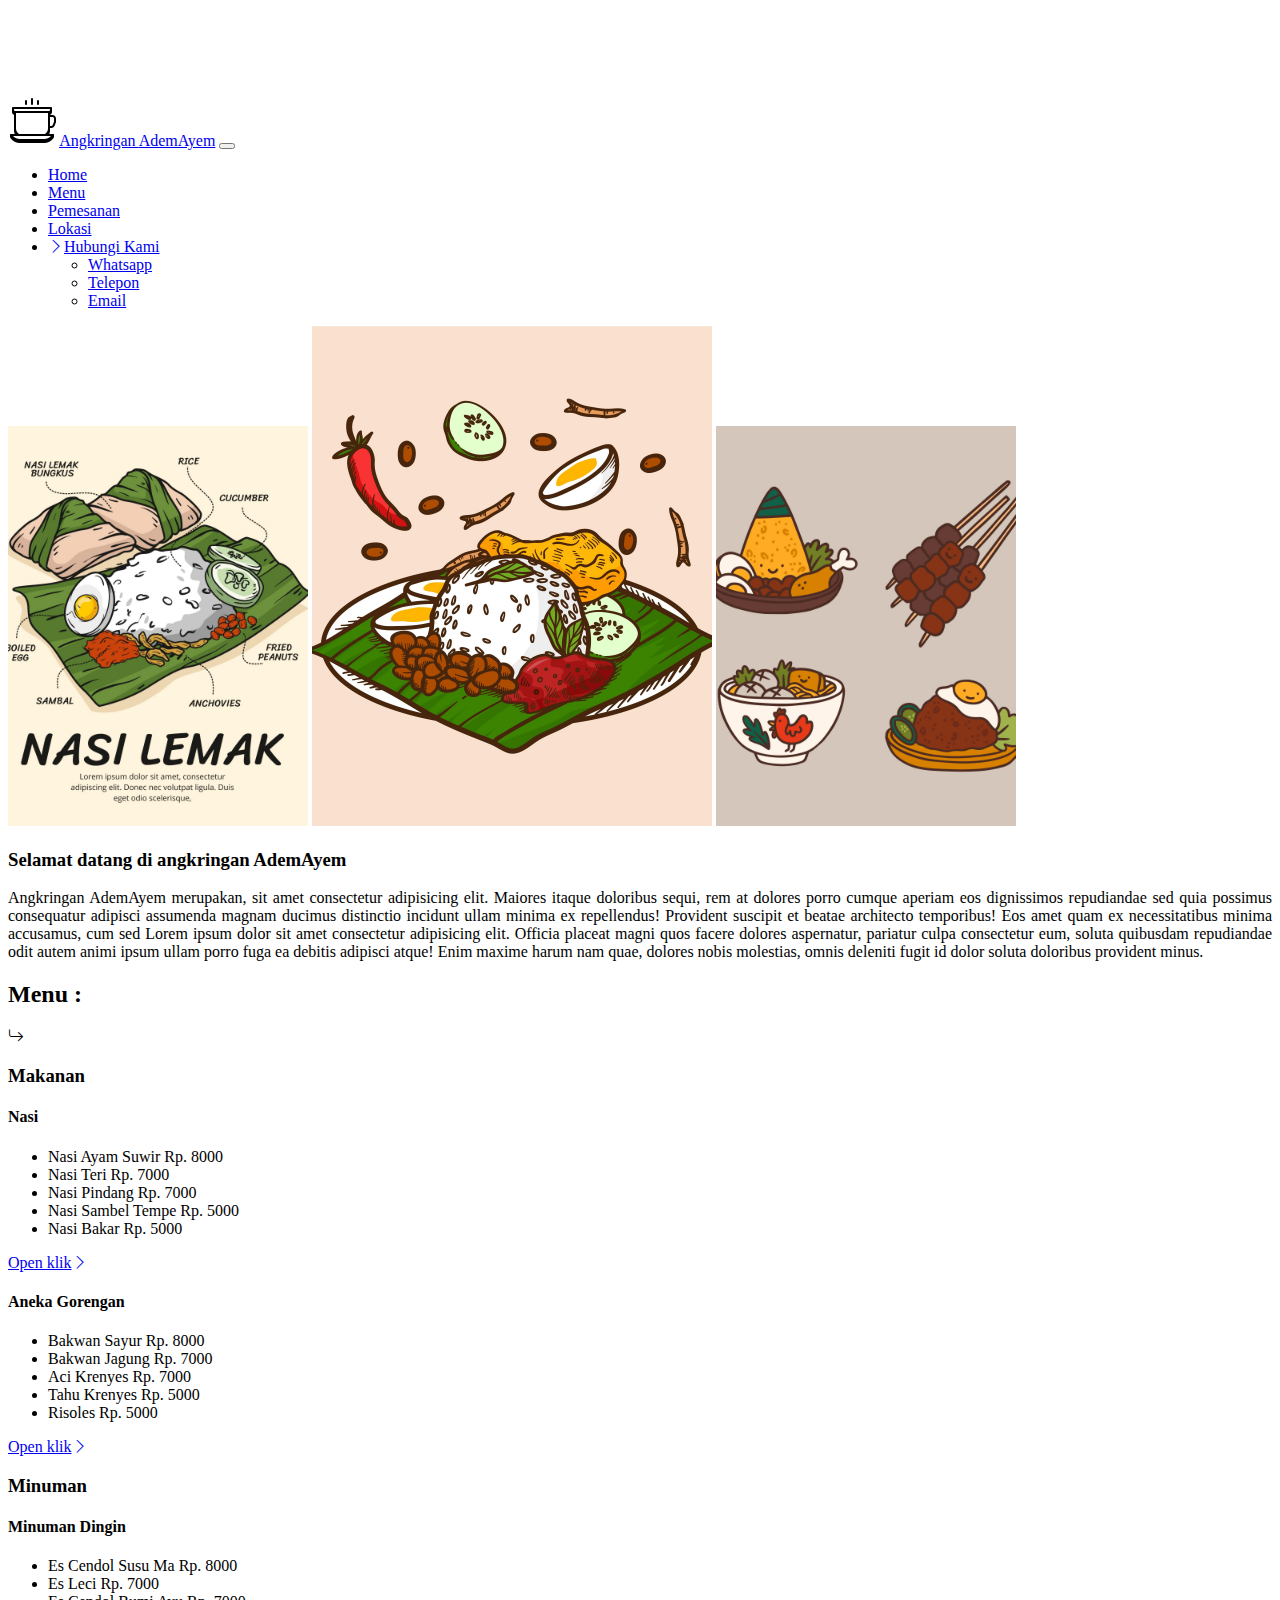
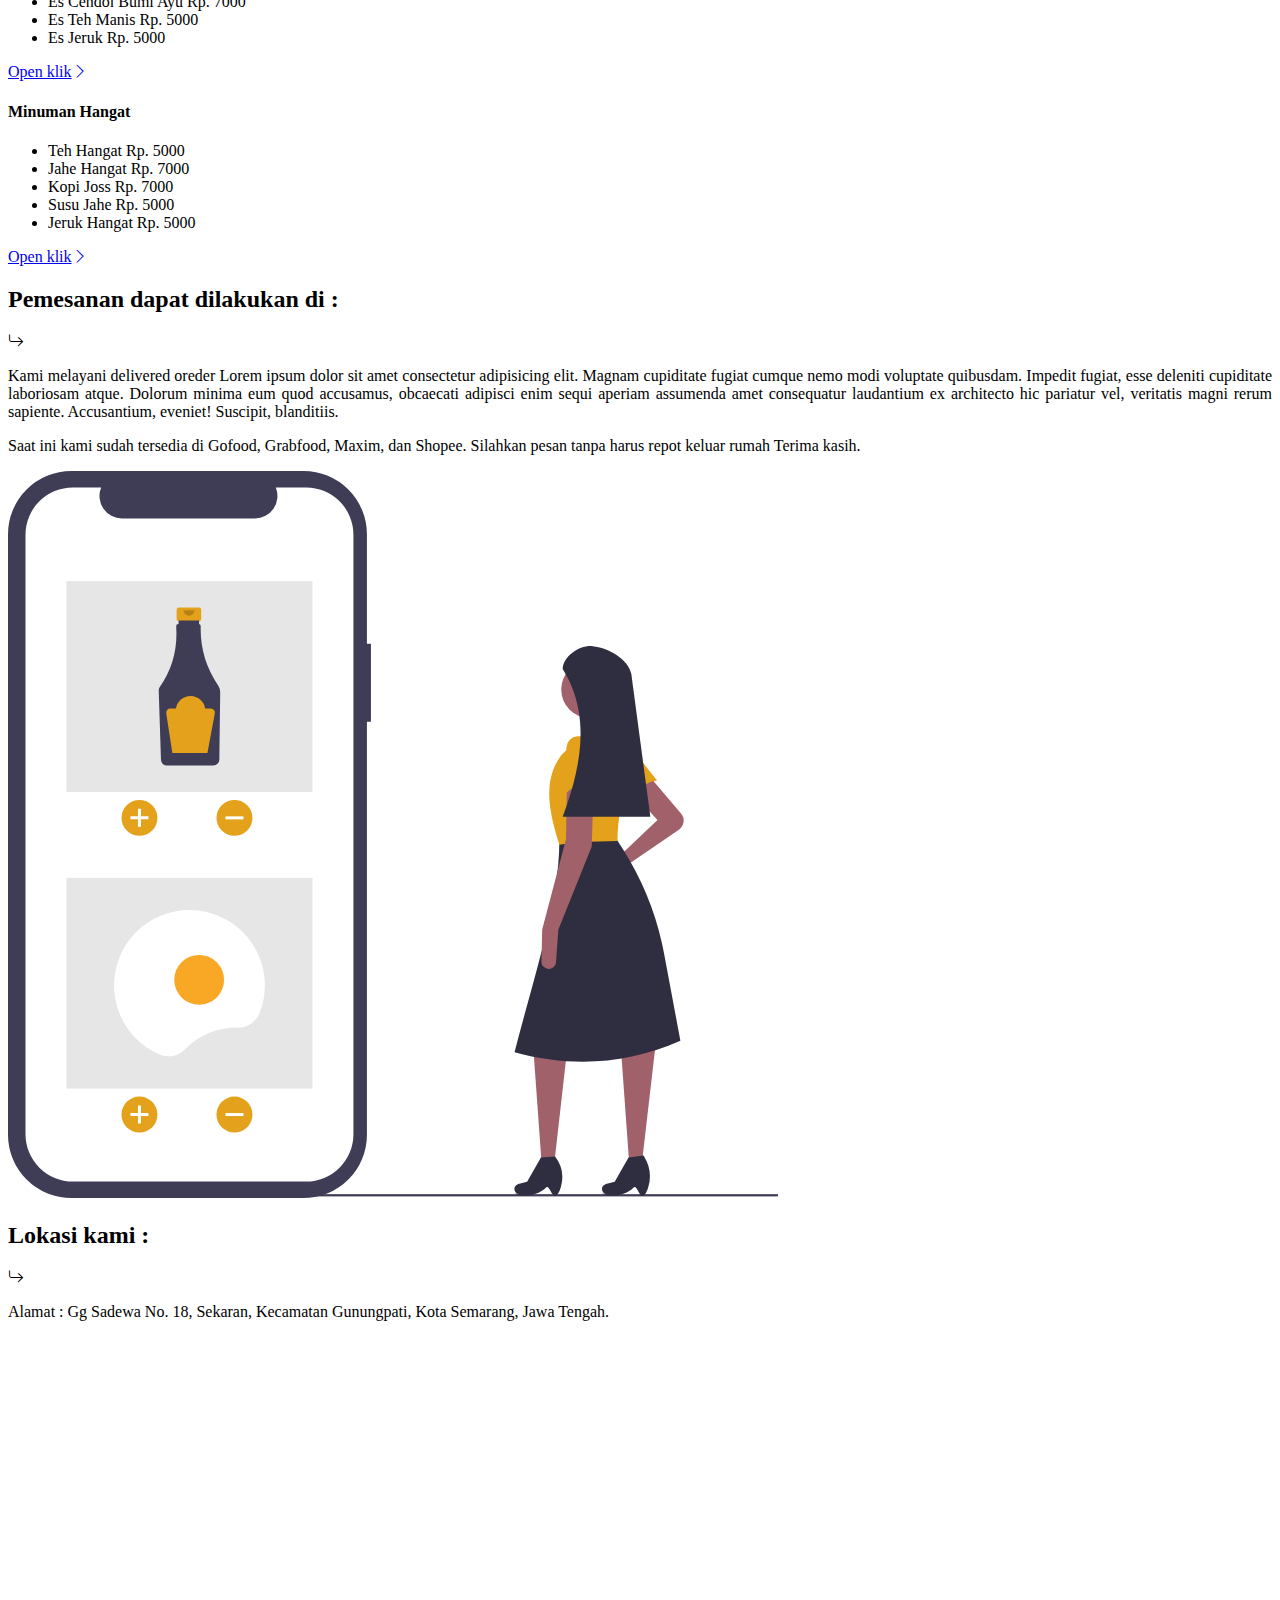
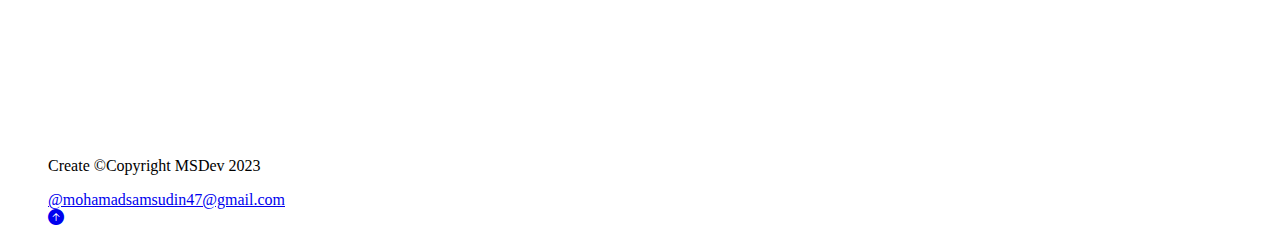
<file: index.html>
<!DOCTYPE html>
<html lang="en">

<head>
    <meta charset="UTF-8" />
    <meta name="viewport" content="width=device-width, initial-scale=1.0" />
    <!-- use framework bootstrap -->
    <link href="https://cdn.jsdelivr.net/npm/bootstrap@5.3.1/dist/css/bootstrap.min.css" rel="stylesheet" integrity="sha384-4bw+/aepP/YC94hEpVNVgiZdgIC5+VKNBQNGCHeKRQN+PtmoHDEXuppvnDJzQIu9" crossorigin="anonymous" />
    <link rel="stylesheet" href="style.css" />
    <!--CDN icon fonts Option 1: Include in HTML -->
    <link rel="stylesheet" href="https://cdn.jsdelivr.net/npm/bootstrap-icons@1.3.0/font/bootstrap-icons.css" />
    <title>Angkringan Adem Ayem</title>
</head>

<body>
    <!-- navbar  -->
    <nav class="navbar navbar-expand-lg bg-success navbar-success py-3 fixed-top">
        <div class="container pb-3">
            <img src="img/icon1.png" alt="" class="img-fluid" />
            <a href="#" class="navbar-brand text-light fs-3">Angkringan <span class="text-warning">AdemAyem</span></a>

            <!-- toggle menu responsive -->
            <button class="navbar-toggler bg-light" type="button" data-bs-toggle="collapse" data-bs-target="#navmenu">
          <span class="navbar-toggler-icon"></span>
        </button>
            <!-- toggle menu responsive end -->

            <div class="collapse navbar-collapse" id="navmenu">
                <ul class="navbar-nav ms-auto fs-5">
                    <li class="nav-item">
                        <a href="#home" class="nav-link text-light">Home</a>
                    </li>
                    <li class="nav-item">
                        <a href="#menu" class="nav-link text-light">Menu</a>
                    </li>
                    <li class="nav-item">
                        <a href="#pemesanan" class="nav-link text-light">Pemesanan</a>
                    </li>
                    <li class="nav-item">
                        <a href="#lokasi" class="nav-link text-light">Lokasi</a>
                    </li>
                    <li>
                        <div class="dropdown">
                            <a href="#" class="btn btn-dark nav-link dropdown-toggle" role="button" data-bs-toggle="dropdown" aria-expanded="false"><i class="bi bi-chevron-right text-warning"></i><span class="text-warning">Hubungi Kami</span></a>
                            <ul class="dropdown-menu">
                                <li><a class="dropdown-item" href="#">Whatsapp</a></li>
                                <li><a class="dropdown-item" href="#">Telepon</a></li>
                                <li><a class="dropdown-item" href="#">Email</a></li>
                            </ul>
                        </div>
                    </li>
                </ul>
            </div>
        </div>
    </nav>
    <!-- navbar end -->

    <!-- home -->
    <section id="home" class="p-5 bg-success">
        <div class="container text-center">
            <img id="image-first2" src="img/home-1.jpg" alt="" class="img-fluid rounded-4 m-2" />
            <img id="image-first1" src="img/home-3.jpg" alt="" class="img-fluid rounded-4 m-2" />
            <img id="image-first3" src="img/home-2.jpg" alt="" class="img-fluid rounded-4 m-2" />
        </div>
    </section>

    <section class="p-5 bg-success">
        <div class="container">
            <h3 class="text-light">Selamat datang di angkringan <span class="text-warning"> AdemAyem</span></h3>
            <p id="text-1" class="lead text-light">
                Angkringan AdemAyem merupakan, sit amet consectetur adipisicing elit. Maiores itaque doloribus sequi, rem at dolores porro cumque aperiam eos dignissimos repudiandae sed quia possimus consequatur adipisci assumenda magnam ducimus distinctio incidunt ullam
                minima ex repellendus! Provident suscipit et beatae architecto temporibus! Eos amet quam ex necessitatibus minima accusamus, cum sed Lorem ipsum dolor sit amet consectetur adipisicing elit. Officia placeat magni quos facere dolores aspernatur,
                pariatur culpa consectetur eum, soluta quibusdam repudiandae odit autem animi ipsum ullam porro fuga ea debitis adipisci atque! Enim maxime harum nam quae, dolores nobis molestias, omnis deleniti fugit id dolor soluta doloribus provident
                minus.
            </p>
        </div>
    </section>
    <!-- home end -->

    <!-- menu -->
    <section id="menu" class="p-5 bg-success text-light">
        <div class="container">
            <h2 class="mb-3">Menu :</h2>
            <i class="bi bi-arrow-return-right h1"></i>
            <div class="row text-center g-4 justify-content-evenly">
                <h3 class="text-light text-center mb-3">Makanan</h3>
                <div class="col-md m-3 bg-light text-success rounded-3">
                    <h4 class="text-center pt-3">Nasi</h4>
                    <ul class="list-group pb-4 fw-semibold lead">
                        <li class="list-group-item">Nasi Ayam Suwir Rp. 8000</li>
                        <li class="list-group-item">Nasi Teri Rp. 7000</li>
                        <li class="list-group-item">Nasi Pindang Rp. 7000</li>
                        <li class="list-group-item">Nasi Sambel Tempe Rp. 5000</li>
                        <li class="list-group-item">Nasi Bakar Rp. 5000</li>
                    </ul>
                    <a href="menu/all-menu.html" class="btn btn-success mb-3 fw-semibold">Open klik<i class="bi bi-chevron-right"></i></a>
                </div>
                <div class="col-md m-3 bg-light text-success rounded-3">
                    <h4 class="text-center pt-3">Aneka Gorengan</h4>
                    <ul class="list-group pb-4 fw-semibold lead">
                        <li class="list-group-item">Bakwan Sayur Rp. 8000</li>
                        <li class="list-group-item">Bakwan Jagung Rp. 7000</li>
                        <li class="list-group-item">Aci Krenyes Rp. 7000</li>
                        <li class="list-group-item">Tahu Krenyes Rp. 5000</li>
                        <li class="list-group-item">Risoles Rp. 5000</li>
                    </ul>
                    <a href="menu/all-menu.html" class="btn btn-success mb-3 fw-semibold">Open klik<i class="bi bi-chevron-right"></i></a>
                </div>
            </div>
            <div class="row text-center g-4 justify-content-evenly">
                <h3 class="text-light text-center">Minuman</h3>
                <div class="col-md m-3 bg-light text-success rounded-3">
                    <h4 class="text-center pt-3">Minuman Dingin</h4>
                    <ul class="list-group pb-4 fw-semibold lead">
                        <li class="list-group-item">Es Cendol Susu Ma Rp. 8000</li>
                        <li class="list-group-item">Es Leci Rp. 7000</li>
                        <li class="list-group-item">Es Cendol Bumi Ayu Rp. 7000</li>
                        <li class="list-group-item">Es Teh Manis Rp. 5000</li>
                        <li class="list-group-item">Es Jeruk Rp. 5000</li>
                    </ul>
                    <a href="menu/all-menu.html" class="btn btn-success mb-3 fw-semibold">Open klik<i class="bi bi-chevron-right"></i></a>
                </div>
                <div class="col-md m-3 bg-light rounded-3">
                    <h4 class="text-center text-success pt-3">Minuman Hangat</h4>
                    <ul class="list-group pb-4 fw-semibold lead">
                        <li class="list-group-item">Teh Hangat Rp. 5000</li>
                        <li class="list-group-item">Jahe Hangat Rp. 7000</li>
                        <li class="list-group-item">Kopi Joss Rp. 7000</li>
                        <li class="list-group-item">Susu Jahe Rp. 5000</li>
                        <li class="list-group-item">Jeruk Hangat Rp. 5000</li>
                    </ul>
                    <a href="menu/all-menu.html" class="btn btn-success mb-3 fw-semibold">Open klik<i class="bi bi-chevron-right"></i></a>
                </div>
            </div>
        </div>
    </section>
    <!-- menu end -->

    <!-- pemesanan -->
    <section id="pemesanan" class="p-5 bg-light">
        <div class="container text-center">
            <h2 class="text-success">Pemesanan dapat dilakukan di :</h2>
            <i class="bi bi-arrow-return-right h1 text-success"></i>
            <div class="row">
                <div class="col-md text-center m-3">
                    <p id="text-1" class="lead mt-4">
                        Kami melayani delivered oreder Lorem ipsum dolor sit amet consectetur adipisicing elit. Magnam cupiditate fugiat cumque nemo modi voluptate quibusdam. Impedit fugiat, esse deleniti cupiditate laboriosam atque. Dolorum minima eum quod accusamus, obcaecati
                        adipisci enim sequi aperiam assumenda amet consequatur laudantium ex architecto hic pariatur vel, veritatis magni rerum sapiente. Accusantium, eveniet! Suscipit, blanditiis.
                    </p>
                    <p id="text-1" class="lead mt-4">Saat ini kami sudah tersedia di Gofood, Grabfood, Maxim, dan Shopee. Silahkan pesan tanpa harus repot keluar rumah Terima kasih.</p>
                </div>
                <div class="col-md">
                    <img src="img/home-4.svg" alt="" class="img-fluid" />
                </div>
            </div>
        </div>
    </section>
    <!-- pemesanan end -->

    <!-- lokasi -->
    <section class="p-5 bg-light text-success">
        <div class="container text-center">
            <h2>Lokasi kami :</h2>
            <i class="bi bi-arrow-return-right h1 text-success"></i>
            <p class="lead text-success">Alamat : Gg Sadewa No. 18, Sekaran, Kecamatan Gunungpati, Kota Semarang, Jawa Tengah.</p>
            <iframe id="lokasi" class="rounded-4" src="https://www.google.com/maps/embed?pb=!1m18!1m12!1m3!1d3959.7023442825107!2d110.39159497113698!3d-7.044223053433994!2m3!1f0!2f0!3f0!3m2!1i1024!2i768!4f13.1!3m3!1m2!1s0x2e708bc476854ed7%3A0x2a363e83f5c234bf!2sGg.%20Sadewa%20No.18%2C%20Sekaran%2C%20Kec.%20Gn.%20Pati%2C%20Kota%20Semarang%2C%20Jawa%20Tengah%2050229!5e0!3m2!1sid!2sid!4v1691936548182!5m2!1sid!2sid"
                width="600" height="400" style="border: 0" allowfullscreen="" loading="lazy" referrerpolicy="no-referrer-when-downgrade"></iframe>
        </div>
    </section>
    <!-- lokasi end -->

    <!-- footer -->

    <div class="card">
        <div class="card-body bg-success">
            <blockquote class="blockquote mb-0">
                <footer class="blockquote-footer">
                    <div class="col-md">
                        <p class="lead fw-semibold text-light text-center">Create &copy;Copyright MSDev 2023</p>
                        <div class="text-center">
                            <a href="#" class="lead text-light link-offset-2 link-underline link-underline-opacity-0"> &#64;mohamadsamsudin47@gmail.com</a>
                        </div>
                    </div>
                    <div class="col-md">
                        <a href="#" class="position-absolute bottom-0 end-0 p-5"><i class="bi bi-arrow-up-circle-fill text-light h2"></i></a>
                    </div>
                </footer>
            </blockquote>
        </div>
    </div>

    <!-- footer end -->

    <!-- bootstrap bundle js -->
    <script src="https://cdn.jsdelivr.net/npm/bootstrap@5.3.1/dist/js/bootstrap.bundle.min.js" integrity="sha384-HwwvtgBNo3bZJJLYd8oVXjrBZt8cqVSpeBNS5n7C8IVInixGAoxmnlMuBnhbgrkm" crossorigin="anonymous"></script>
    <!-- bootstrap bundle js end-->
</body>

</html>
</file>
<file: style.css>
html {
  scroll-behavior: smooth;
}

body::before {
  display: block;
  content: " ";
  height: 90px;
}

.nav-item a {
  transition: 1.5s;
}

.nav-item a:hover {
  background-color: #e4a11b;
  border-radius: 10px;
}

#image-first2,
#image-first3 {
  width: 300px;
  height: 400px;
  object-fit: cover;
}

#image-first1 {
  width: 400px;
  height: 500px;
  object-fit: cover;
}

#text-1 {
  text-align: justify;
}

#lokasi {
  width: 100%;
}
</file>
